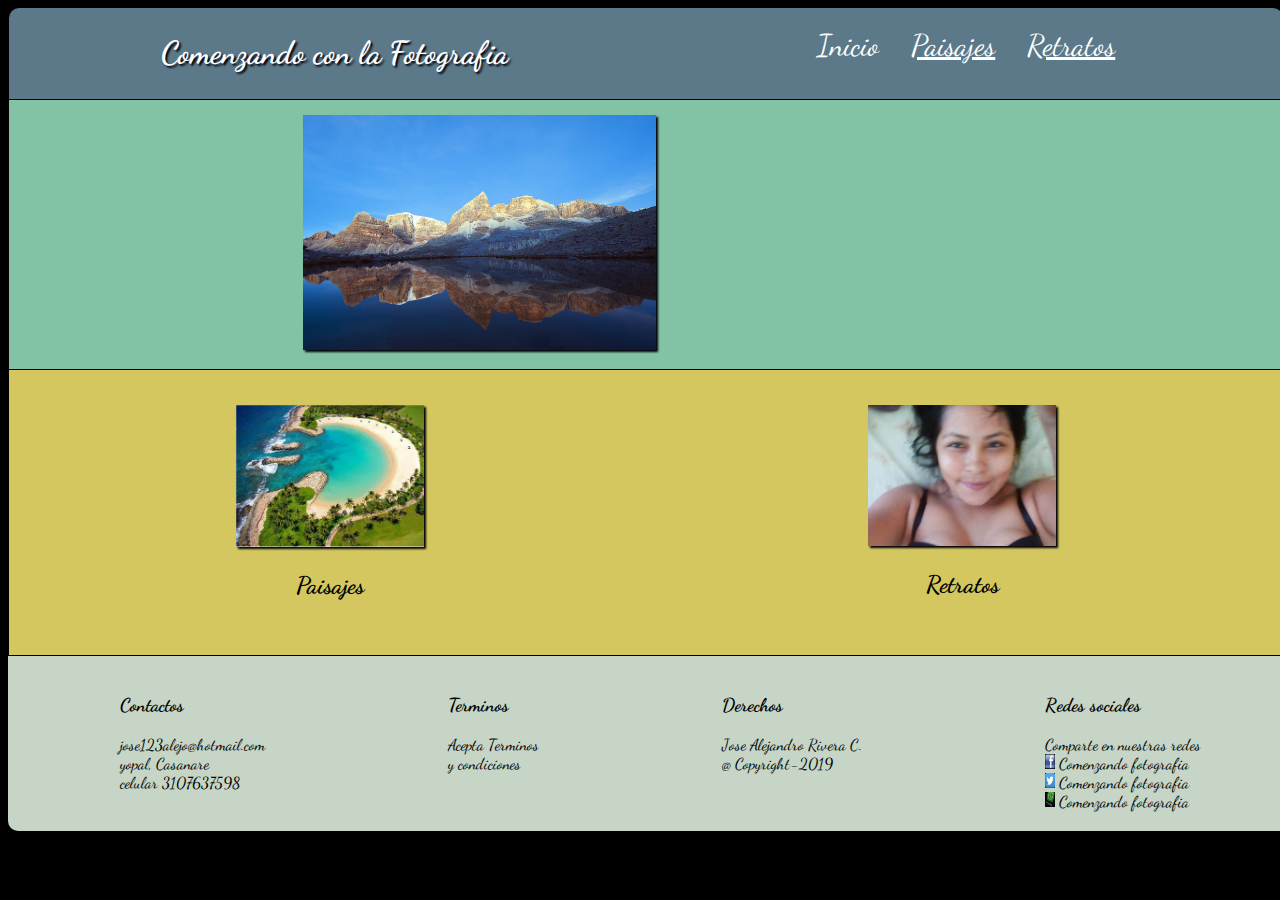
<file: index.html>
<!DOCTYPE html>
<html>
<head>
	<title>Comenzando con las Fotografia</title>
	<meta name="viewport" content="width=device-width, initial-scale=1.0">
	<link href='https://fonts.googleapis.com/css?family=Dancing Script' rel='stylesheet'>
	<link rel="stylesheet" href="css/estilos.css">
	<meta charset="utf-8">
</head>
<body>
<header id="contenido" class="cont01">
		<h1>Comenzando con la Fotografia </h1>
	<nav >
		<a href="index.html" class="visita" >Inicio</a>
		<a href="paisajes.html">Paisajes</a>
		<a href="retratos.html">Retratos</a>
	</nav >
</header>
<section id="contenido" class="cont02">
	<p>
	<div>
		<img src="imagen/amazonas.jpg"  style="width:50%" class="sombra" >
	</div>
	</p>
</section>
<section id="contenido" class="cont03">
	<p>
	<div class="paisa">
		<img src="imagen/hawai.jpg" style="width:33%" class="sombra" >
		<h2>Paisajes</h2>
	</div>
	<div class="foto">
		<img src="imagen/magalli.jpg"  style="width:33%" class="sombra" >
		<h2>Retratos</h2>
	</div>
	</p>
</section>
<footer  class="cont04">
	<div>
		<h3>Contactos</h3>
		jose123alejo@hotmail.com<br>
		yopal, Casanare<br>
		celular 3107637598<br>
	</div>
	<div>
		<h3>Terminos</h3>
		Acepta Terminos <br>
		y condiciones<br>
	</div>
	<div >
		<h3>Derechos</h3>
		Jose Alejandro Rivera C.<br>
		@ Copyright-2019<br>
	</div>
	<div>
		<h3>Redes sociales</h3>
		Comparte en nuestras redes<br>
		<img src="imagen/face.jpg"> Comenzando fotografia<br>
		<img src="imagen/twitter.jpg"> Comenzando fotografia<br>
		<img src="imagen/whatsapp.jpg"> Comenzando fotografia<br>
	</div>		
 </footer>
</body>
</html>
</file>
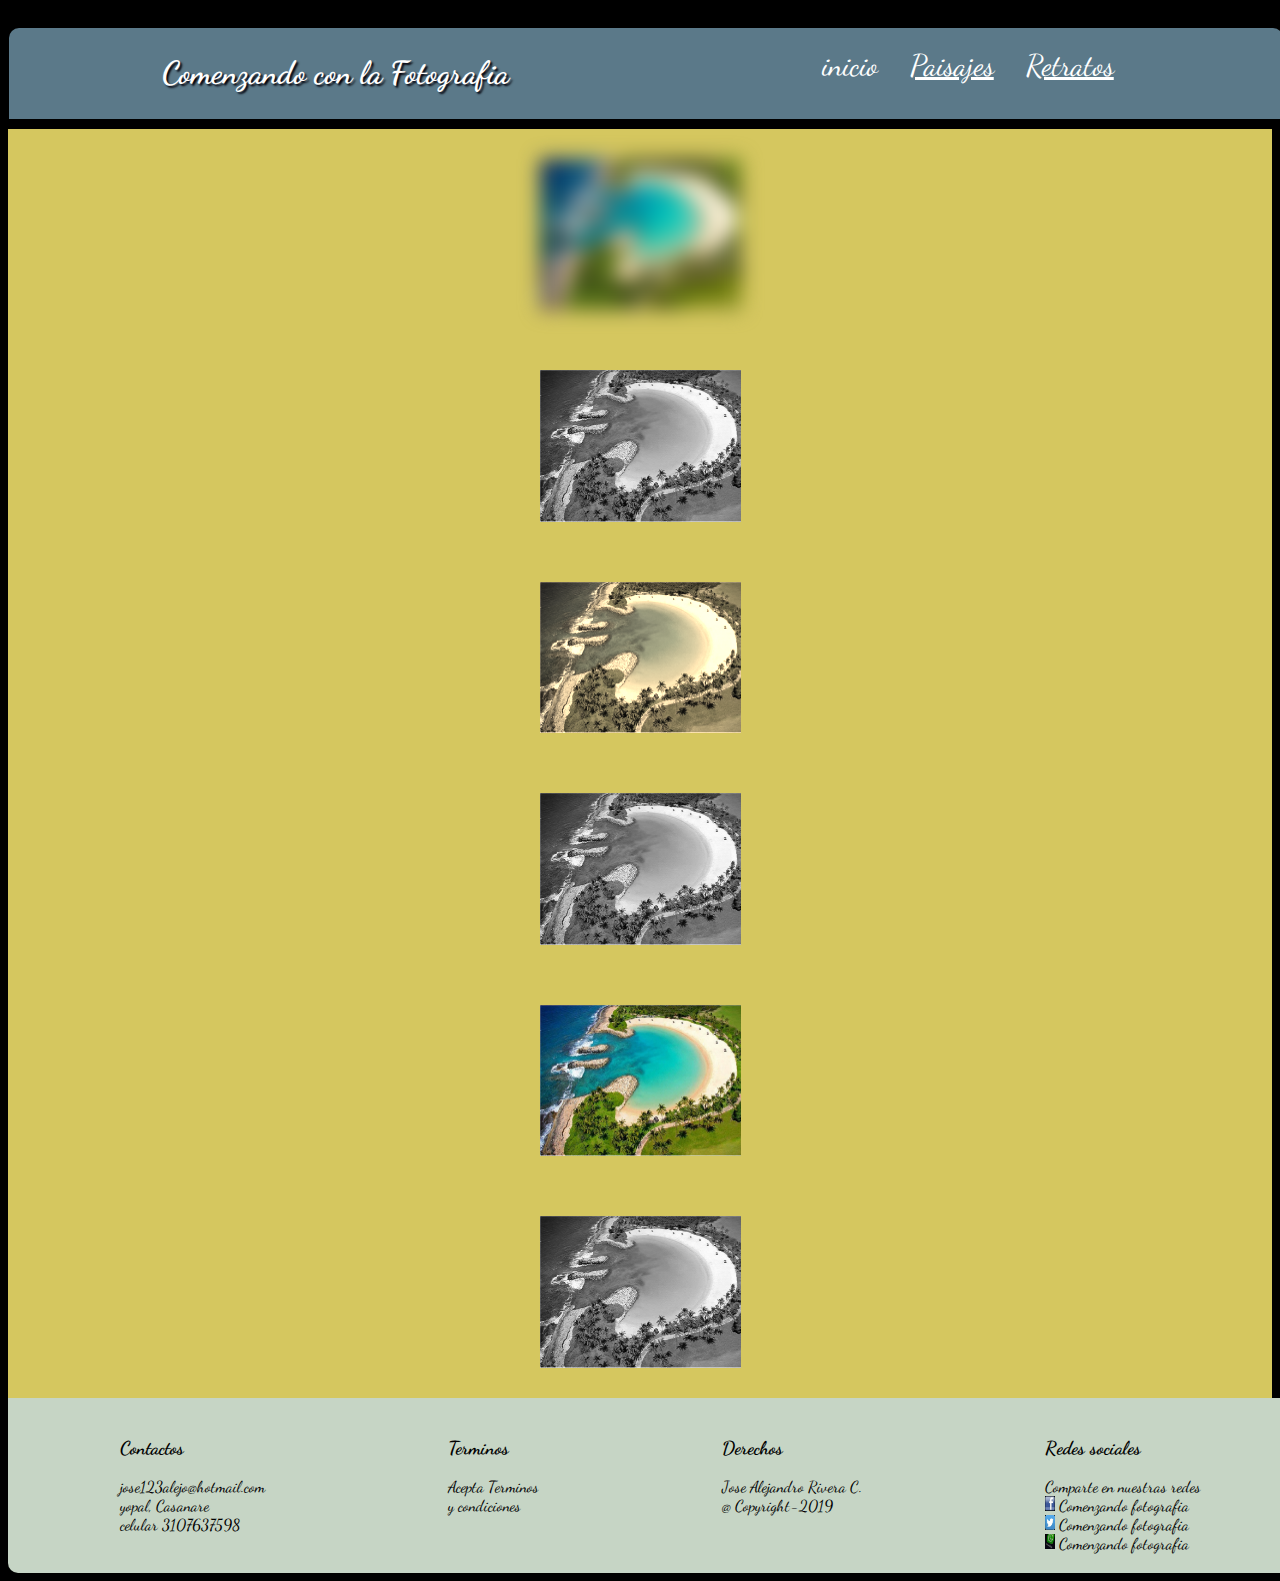
<file: paisajes.html>
/* paisajes  */
<!DOCTYPE html>
<html>
<head>
	<title>comenzando con las Fotografia</title>
	<meta name="viewport" content="width=device-width, initial-scale=1.0">
	<link href='https://fonts.googleapis.com/css?family=Dancing Script' rel='stylesheet'>
	<link rel="stylesheet" href="css/estilos.css">
	<meta charset="utf-8">
</head>
<body>
	<header id="contenido" class="cont01"> 
			<h1>Comenzando con la Fotografia </h1>
	<nav>
			<a href="index.html" class="visita" >inicio</a>
			<a href="paisajes.html">Paisajes</a>
			<a href="retratos.html">Retratos</a>
	</nav>
</header>
<section id="galeria" class="cont03">
	<div class="blur">
		<img src="imagen/hawai.jpg"  style="width:25%" >
	</div>
	<div class="gris">
		<img src="imagen/hawai.jpg" style="width:25%" >
	</div>
	<div class="sepia">
		<img src="imagen/hawai.jpg" style="width:25%" >
	</div>
	<div class="gris">
		<img src="imagen/hawai.jpg" style="width:25%"  >
	</div>
	<div >
		<img src="imagen/hawai.jpg" style="width:25%"  >
	</div>
	<div class="gris">
		<img src="imagen/hawai.jpg" style="width:25%" >
	</div>
</section>
<footer  class="cont04">
	<div>
		<h3>Contactos</h3>
		jose123alejo@hotmail.com<br>
		yopal, Casanare<br>
		celular 3107637598<br>
	</div>
	<div>
		<h3>Terminos</h3>
		Acepta Terminos <br>
		y condiciones<br>
	</div>
	<div >
		<h3>Derechos</h3>
		Jose Alejandro Rivera C.<br>
		@ Copyright-2019<br>
	</div>
	<div>
		<h3>Redes sociales</h3>
		Comparte en nuestras redes<br>
		<img src="imagen/face.jpg"> Comenzando fotografia<br>
		<img src="imagen/twitter.jpg"> Comenzando fotografia<br>
		<img src="imagen/whatsapp.jpg"> Comenzando fotografia<br>
	</div>		
 </footer>
</body>
</html>
</file>
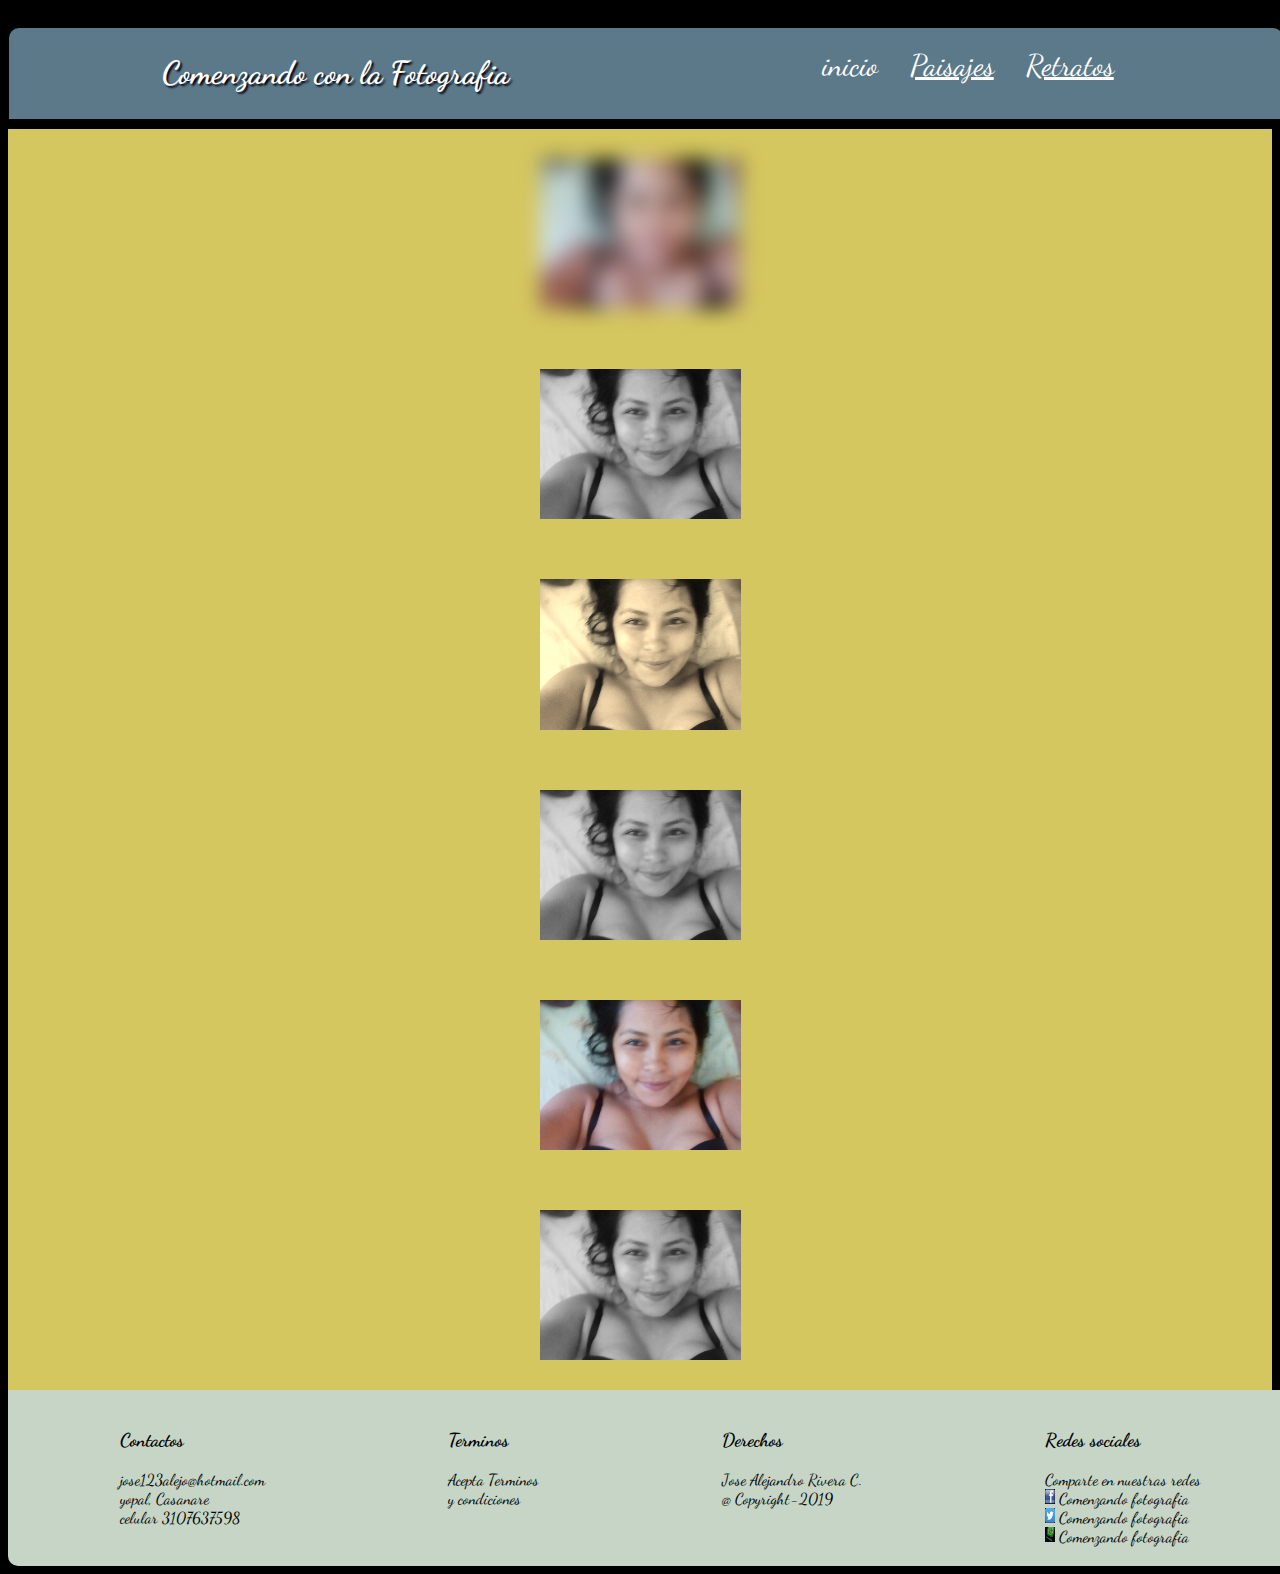
<file: retratos.html>
/* retratos  */
<!DOCTYPE html>
<html>
<head>
	<title>comenzando con las Fotografia</title>
	<meta name="viewport" content="width=device-width, initial-scale=1.0">
	<link href='https://fonts.googleapis.com/css?family=Dancing Script' rel='stylesheet'>
	<link rel="stylesheet" href="css/estilos.css">
	<meta charset="utf-8">
</head>
<body>
	<header id="contenido" class="cont01"> 
			<h1>Comenzando con la Fotografia </h1>
	<nav>
			<a href="index.html" class="visita" >inicio</a>
			<a href="paisajes.html">Paisajes</a>
			<a href="retratos.html">Retratos</a>
	</nav>
</header>
<section id="galeria" class="cont03">
	<div class="blur">
		<img src="imagen/magalli.jpg" style="width:25%" >
	</div>
	<div class="gris">
		<img src="imagen/magalli.jpg" style="width:25%"  >
	</div>
	<div class="sepia">
		<img src="imagen/magalli.jpg"  style="width:25%" >
	</div>
	<div class="gris">
		<img src="imagen/magalli.jpg"  style="width:25%" >
	</div>
	<div >
		<img src="imagen/magalli.jpg"  style="width:25%" >
	</div>
	<div class="gris">
		<img src="imagen/magalli.jpg"  style="width:25%" >
	</div>
</section>
<footer  class="cont04">
	<div>
		<h3>Contactos</h3>
		jose123alejo@hotmail.com<br>
		yopal, Casanare<br>
		celular 3107637598<br>
	</div>
	<div>
		<h3>Terminos</h3>
		Acepta Terminos <br>
		y condiciones<br>
	</div>
	<div >
		<h3>Derechos</h3>
		Jose Alejandro Rivera C.<br>
		@ Copyright-2019<br>
	</div>
	<div>
		<h3>Redes sociales</h3>
		Comparte en nuestras redes<br>
		<img src="imagen/face.jpg"> Comenzando fotografia<br>
		<img src="imagen/twitter.jpg"> Comenzando fotografia<br>
		<img src="imagen/whatsapp.jpg"> Comenzando fotografia<br>
	</div>		
 </footer>
</body>
</html>
</file>
<file: css/estilos.css>
body {
	background-color: black;
	font-family: 'Dancing Script';	
}
.sombra { 
box-shadow: 2px 2px 2px #02010a;
}
header {
	animation: slide 1s;
}
#contenido {
	display: flex;
	flex-direction: row;
	margin:1px;
	padding: 5px;
}
.cont01 {
	display: flex;
	flex-wrap: wrap;
	justify-content: space-around;
	background-color: #5b7989;
	border-radius: 10px 10px 0 0;
	color: white;
}
.cont01 > h1 {
	text-align: left;
  	text-shadow: 2px 2px 2px #02010a;
}
.cont01 > nav > a {
		float: left;
		display: block;
		color: white;
		text-align: left;
		padding: 14px 16px;
		font-size: 30px;
		border-bottom: 3px solid transparent;
		justify-content: space-around;
	  }
.cont01 > nav  .visita:link {
	text-decoration: none;
}
.cont02 {
	background-color: #82c3a6;
	justify-content: space-around;
}
.cont02 > div > img {
	margin: 10px;
	text-align: center;
}
.cont03  {
	justify-content: space-around;
	background-color : #d5c75f;
	border: 1px;
}
.cont03 > div {
	margin: 20px;
	padding: 10px;
	text-align: center;
	justify-content: space-around;
}
.cont03 > .paisa > img:hover {
	margin-top:  20px ;
	transform: rotate(10deg);
	box-shadow: 2px 2px 2px #82c3a6; 
	
}	
.cont03 > .foto > img:hover {
	margin-top:  10px ;
	transform: translate(20px,-5px);
	box-shadow: 2px 2px 2px #82c3a6;
	
}
.cont04  {
	display: flex;
	background-color: #c6d5c5;
	border-radius: 0 0 10px 10px;
	color: black;
	justify-content: space-around;
	padding: 20px;

}
.cont04 > div >  img {
	width: 10px;
	height: 15px;
	border: 2px 2px 2px solid #02010a;
}
#galeria {
	background-color: #d5c75f;
	display: flex;
	flex-wrap: wrap;
	justify-content: space-around;
	flex-direction: row;
	margin-top: 10px;
	
}
.blur{
	-webkit-filter: blur(10px);
	filter: blur(10px);
}
.gris {
	-webkit-filter: grayscale(100%); 
	filter: grayscale(100%);
}
.sepia {
	-webkit-filter: sepia(90%);
	filter: sepia(90%);
}
/*animacion */
@keyframes slide {
	0%	 {margin-top: 150%;}
	60%	 {margin-top: -5%;}
	100% {margin-top: 0%;}
}
/*query*/

@media screen and  (max-width:900px)  {
	
	#contenido {
		width: 900px;
		float: none;
	}
	.cont01 {
		width: 100%;
	} 
	.cont02 {
		width: 100%;
	}
	.cont03, .cont04 {
		width: 100%;
	}
	#galeria {
		width: 100%;
		}
	}
@media screen and  (min-width:900px)  {
	
	#contenido {
		width: 100%;
	}
	.cont01 {
		width: 100%;
	} 	
	.cont02, .cont03, .cont04 {
		width: 100%;
	}
	#galeria {
		width: 100%;
	}
}
</file>
